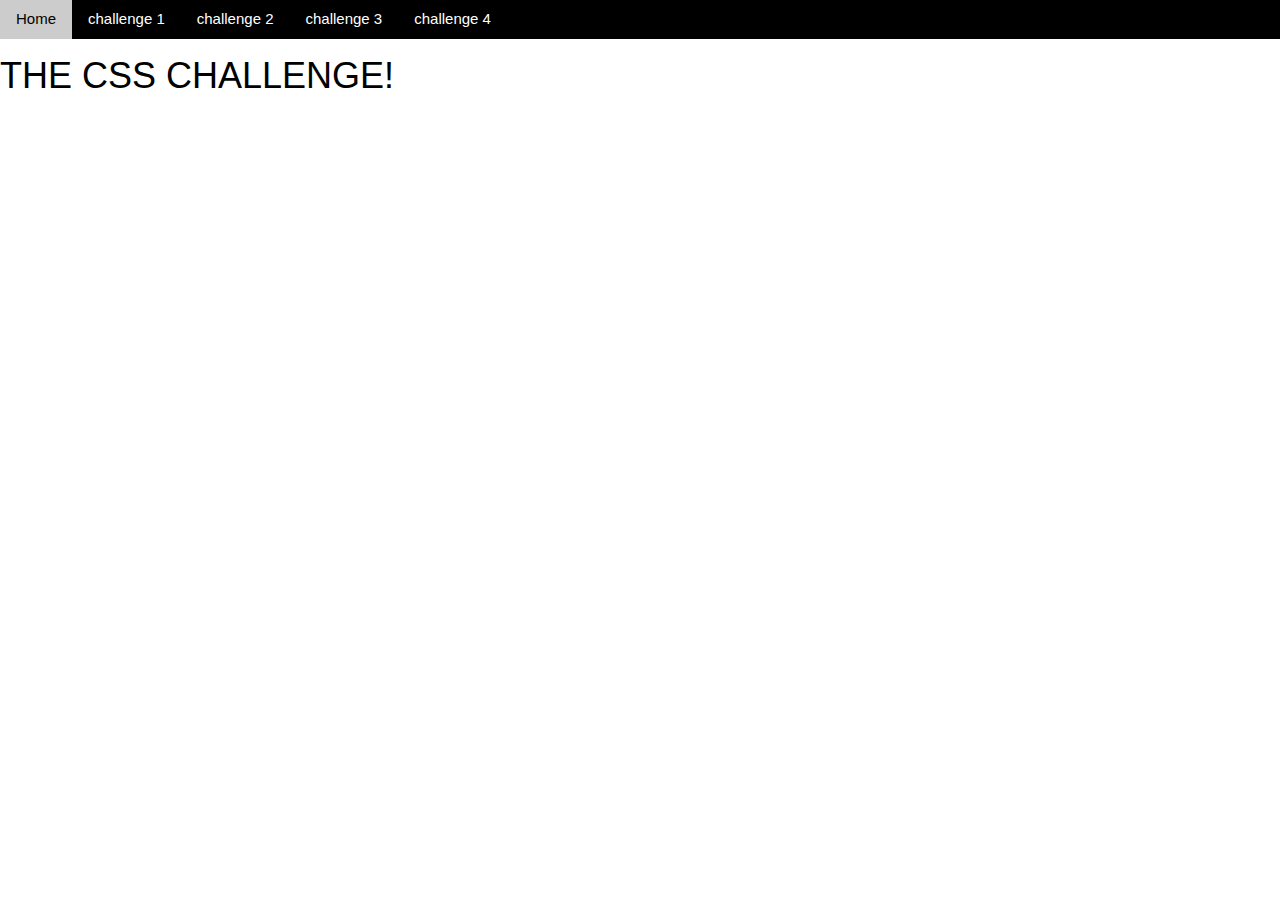
<file: index.html>
<!DOCTYPE html>
<html lang="en">
  <head>
    <meta charset="UTF-8" />
    <meta http-equiv="X-UA-Compatible" content="IE=edge" />
    <meta name="viewport" content="width=device-width, initial-scale=1.0" />
    <link rel="stylesheet" href="https://www.w3schools.com/w3css/4/w3.css" />

    <title>CSS challenge</title>
  </head>

  <body>
    <!-- NAV BAR - DON'T TOUCH ME -->
    <div class="w3-bar w3-black">
      <a href="/index.html" class="w3-bar-item w3-button">Home</a>
      <a href="/challenge1/index.html" class="w3-bar-item w3-button"
        >challenge 1</a
      >
      <a href="/challenge2/index.html" class="w3-bar-item w3-button"
        >challenge 2</a
      >
      <a href="/challenge3/index.html" class="w3-bar-item w3-button"
        >challenge 3</a
      >
      <a href="/challenge4/index.html" class="w3-bar-item w3-button"
        >challenge 4</a
      >
    </div>

    <h1>THE CSS CHALLENGE!</h1>
  </body>
</html>
</file>
